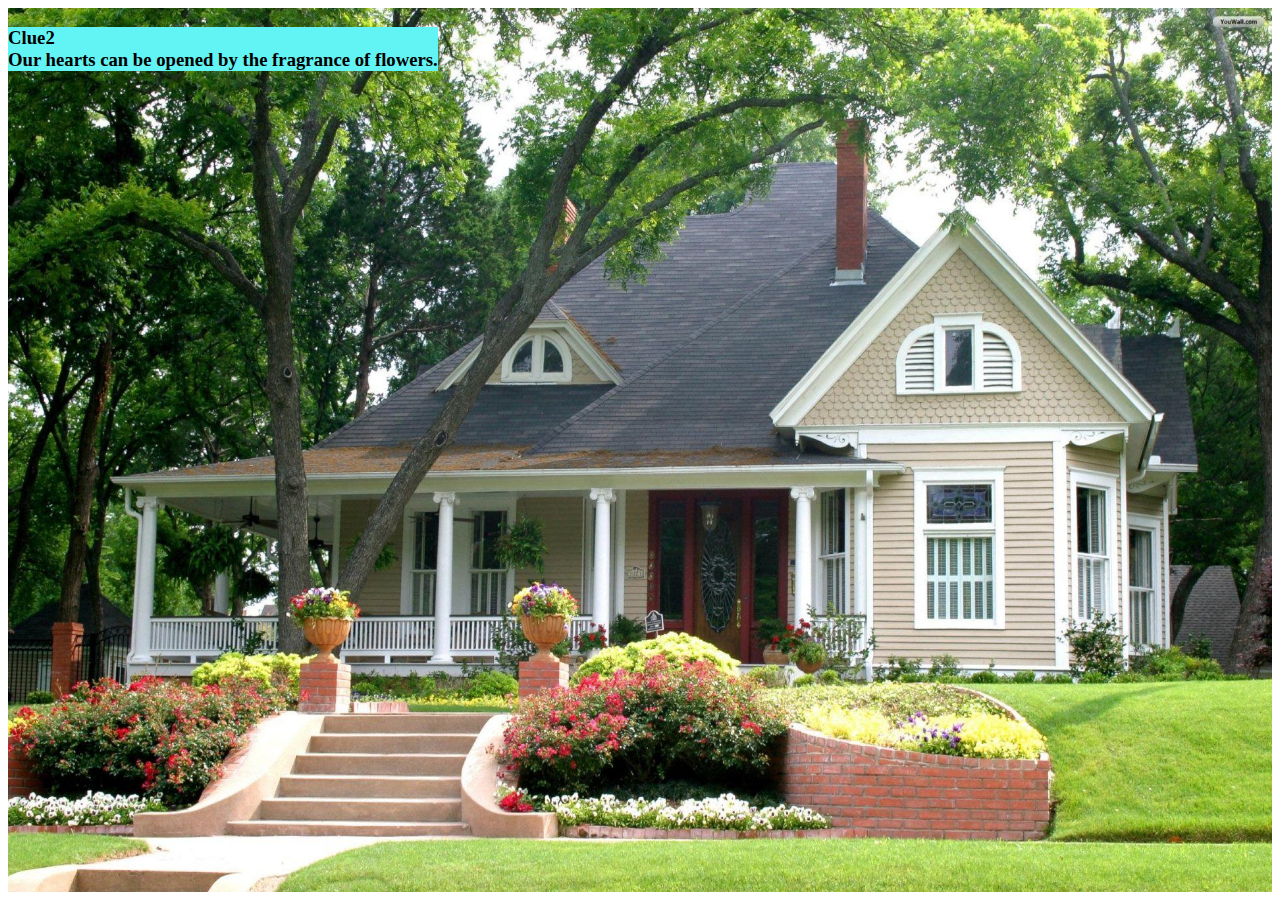
<file: clue2.html>
<html lang="en">
<head>
    <meta charset="UTF-8">
    <meta http-equiv="X-UA-Compatible" content="IE=edge">
    <meta name="viewport" content="width=device-width, initial-scale=1.0">
    <title>Document</title>
    <link rel="stylesheet" href="style.css">
    <script src="script.js"></script>
</head>
<body>
    <div class="clue2">
        <h3>Clue2 <br>Our hearts can be opened by the fragrance of flowers.</h3>
        <img src="pics/house.jpeg" alt="" width="100%" height="100%">
        <div class="overlay2" onclick="handleImageClick2()"></div>
    </div>
</body>
</html>
</file>
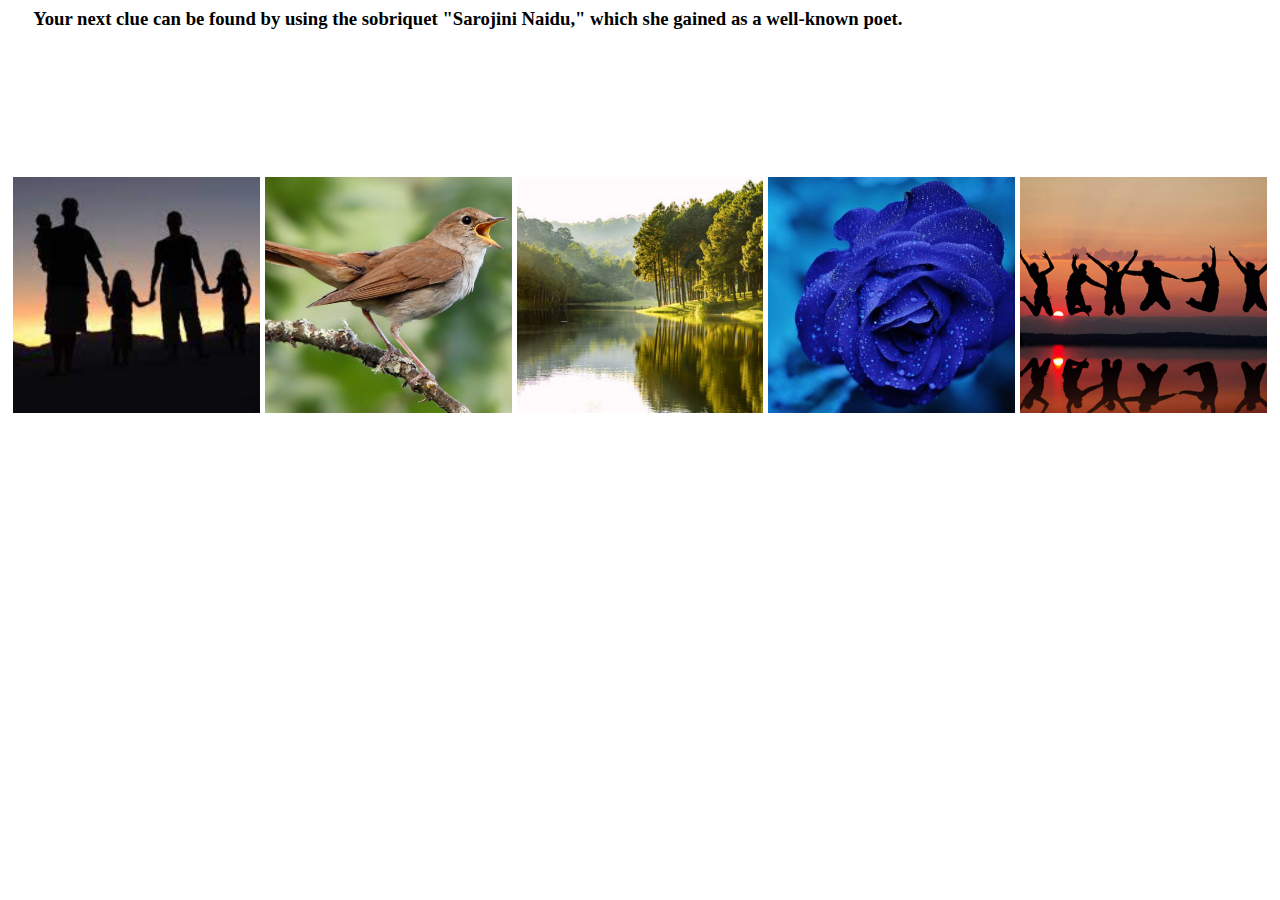
<file: clue3.html>
<html lang="en">
<head>
    <meta charset="UTF-8">
    <meta http-equiv="X-UA-Compatible" content="IE=edge">
    <meta name="viewport" content="width=device-width, initial-scale=1.0">
    <title>Document</title>
    <link rel="stylesheet" href="style.css">
    <script src="script.js"></script>
</head>
<body>
    <h3 class="doc3">Your next clue can be found by using the sobriquet "Sarojini Naidu," which she gained as a well-known poet.</h3>
    <div class="clue3">
        <img src="pics/family1.png" id="image1" onclick="checkImage('image1');" style="cursor: pointer;" >
        <img src="pics/nightingale1.png" id="image2" onclick="checkImage('image2');" style="cursor: pointer;" >
        <img src="pics/lake1.png" id="image3" onclick="checkImage('image3');" style="cursor: pointer;">
        <img src="pics/rose1.png" id="image4" onclick="checkImage('image4');" style="cursor: pointer;" >
        <img src="pics/friends1.png" id="image5" onclick="checkImage('image5');" style="cursor: pointer;" >
    </div>

</body>
</html>
</file>
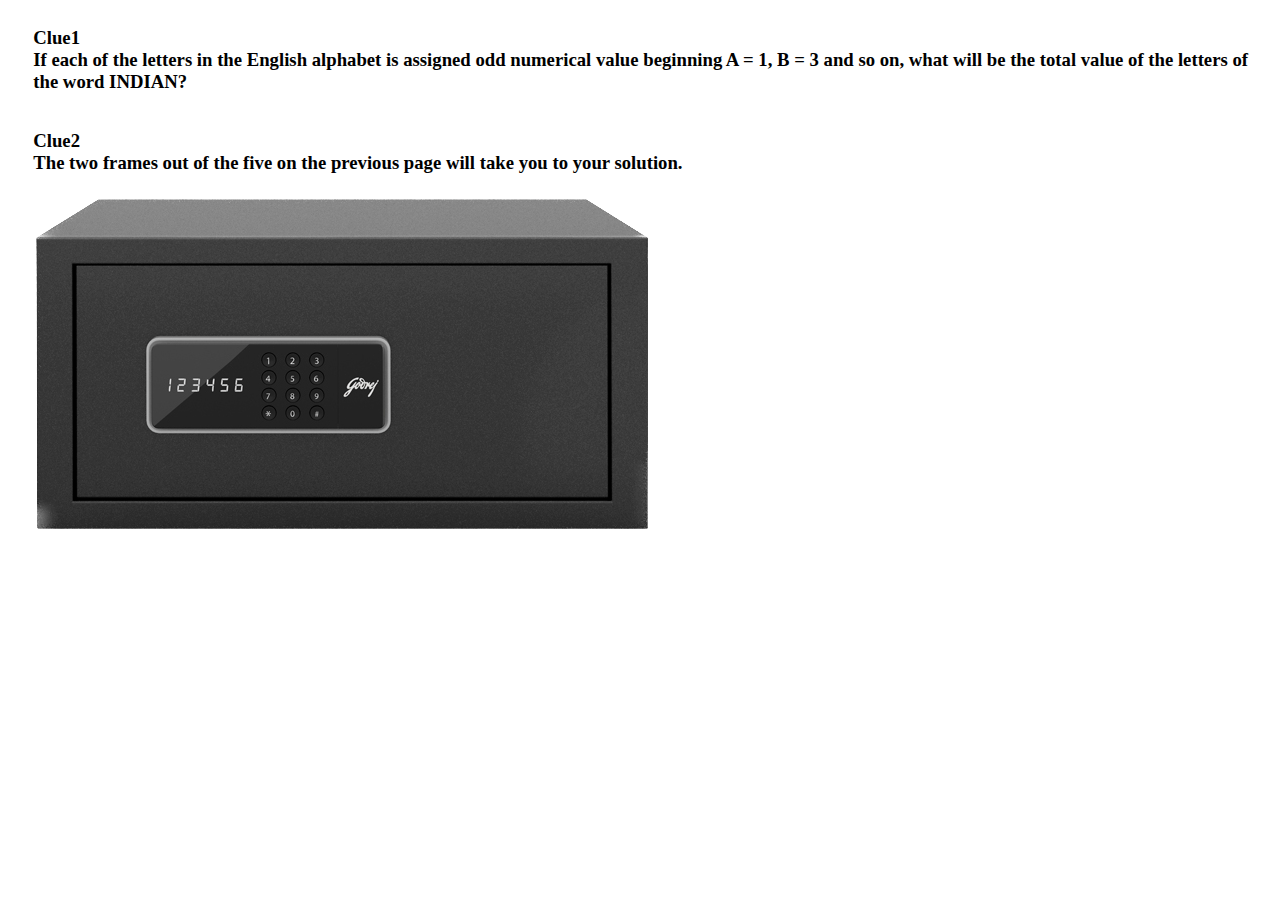
<file: clue4.html>
<html lang="en">
<head>
    <meta charset="UTF-8">
    <meta http-equiv="X-UA-Compatible" content="IE=edge">
    <meta name="viewport" content="width=device-width, initial-scale=1.0">
    <title>Document</title>
    <script src="script.js"></script>
    <link rel="stylesheet" href="style.css">
</head>
<body>
        <div class="item1">
            <h3>Clue1 <br>If each of the letters in the English alphabet
                is assigned odd numerical value beginning A = 1,
                B = 3 and so on, what will be the total value of
                the letters of the word INDIAN?</h3>   
                <h3>Clue2 <br>The two frames out of the five on the previous page will take you to your solution.</h3>
                <img src="pics/locker.png" onclick="guessLocker1();" style="cursor: pointer;">
        </div>
</body>
</html>
</file>
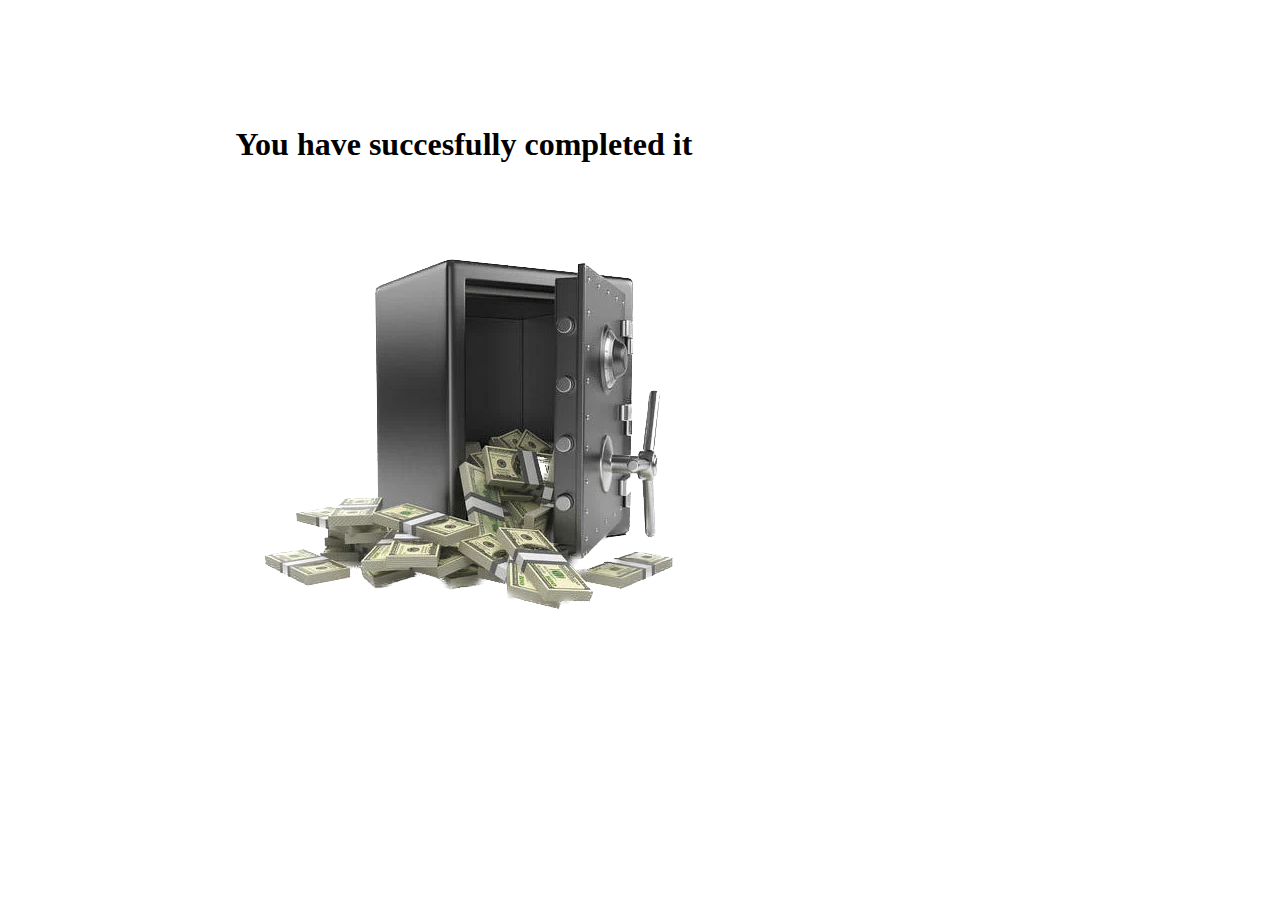
<file: finish.html>
<html lang="en">
<head>
    <meta charset="UTF-8">
    <meta http-equiv="X-UA-Compatible" content="IE=edge">
    <meta name="viewport" content="width=device-width, initial-scale=1.0">
    <title>Document</title>
    <link rel="stylesheet" href="style.css">
</head>
<body>
    <div class="final">
        <h1>You have succesfully completed it</h1>
        <img src="pics/final.png">
    </div>

</body>
</html>
</file>
<file: style.css>
.nav{
  width: 3%;
  margin-left: 93%;
  position: absolute;
  font-size: 25px;
}
.main h3{
  position: absolute;
  background-color: rgb(255, 255, 255);
}
.clue2 h3{
  position: absolute;
  background-color: rgb(98, 244, 244);
}

.doc3{
  text-align: justify;
  margin-left: 2%;
}
.clue3{
    display: grid;
    grid-template-columns: repeat(5,1fr);
    padding: 5px;
    grid-gap: 5px;
}
.clue3 img{
    margin-top: 50%;
    width: 100%;
}

.overlay {
    position: absolute;
    top: 58%;
    left: 45%;
    width: 8%;
    height: 8%;
    cursor: pointer;
  }
  .overlay2 {
    position: absolute;
    top: 63%;
    left: 22%;
    width: 8%;
    height: 8%;
    cursor: pointer;
  }
 
.item1{
  display: grid;
  grid-template-columns: 1fr;
  margin-left: 2%;
}

.final{
  margin-top: 10%;
  margin-left: 18%;
}
</file>
